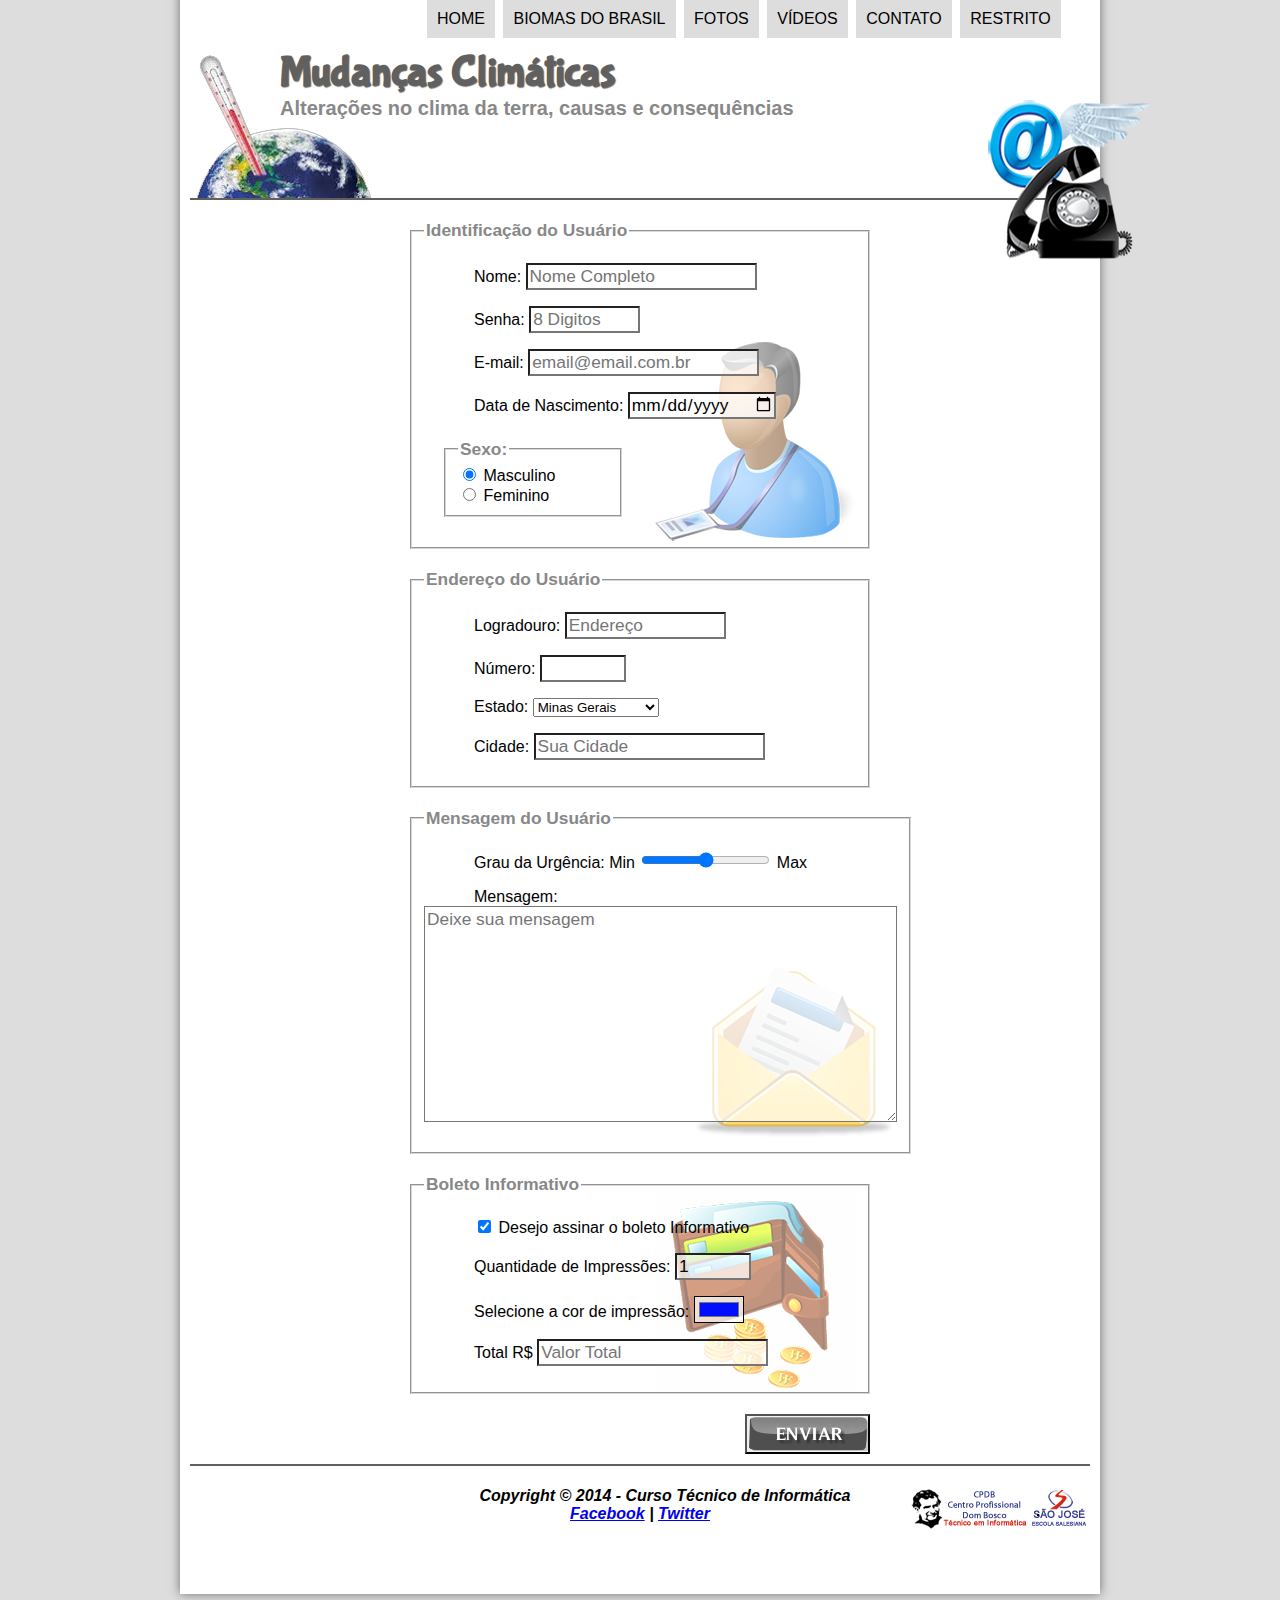
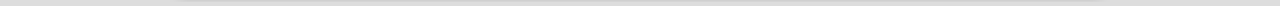
<file: contato.html>
<!DOCTYPE html>
<html lang="pt-br">
  <head>
    <meta charset="utf-8" />
    <title>Mudanças Climáticas</title>
    <link rel="stylesheet" type="text/css" href="_css/estilo.css" />
    <link rel="stylesheet" type="text/css" href="_css/contato.css" />
    <script>
      function mudafoto(foto) {
        document.getElementById('imagem').src = foto;
      }
    </script>
  </head>
  <body>
    <div id="interface">
      <header id="cabecalho">
        <hgroup>
          <h1>Mudanças Climáticas</h1>
          <h2>Alterações no clima da terra, causas e consequências</h2>
        </hgroup>
        <img id="imagem" src="_imagens/IMG8.png" />
        <nav id="menu">
          <h1>Menu Principal</h1>
          <ul>
            <li
              onmouseover="mudafoto('_imagens/IMG1.png');"
              onmouseout="mudafoto('_imagens/IMG8.png');"
            >
              <a href="index.html">Home</a>
            </li>
            <li
              onmouseover="mudafoto('_imagens/IMG5.png');"
              onmouseout="mudafoto('_imagens/IMG8.png');"
            >
              <a href="biomas.html">Biomas do Brasil</a>
            </li>
            <li
              onmouseover="mudafoto('_imagens/IMG9.png');"
              onmouseout="mudafoto('_imagens/IMG8.png');"
            >
              <a href="fotos.html">Fotos</a>
            </li>
            <li
              onmouseover="mudafoto('_imagens/IMG7.png');"
              onmouseout="mudafoto('_imagens/IMG8.png');"
            >
              <a href="videos.html">Vídeos</a>
            </li>
            <li
              onmouseover="mudafoto('_imagens/IMG8.png');"
              onmouseout="mudafoto('_imagens/IMG8.png');"
            >
              <a href="contato.html">Contato</a>
            </li>
            <li
              onmouseover="mudafoto('_imagens/IMG11.png');"
              onmouseout="mudafoto('_imagens/IMG8.png');"
            >
              <a href="restrito.html">Restrito</a>
            </li>
          </ul>
        </nav>
      </header>
      <!--[AQUI TEM INICIO O FORMULÁRIO]-->
      <form method="post" action="mailto:daniel.mendonca@essj.com.br">
        <!--[AQUI TEM INICIO O PRIMEIRO GRUPO DE CAMPOS DO FORMULÁRIO]-->
        <fieldset id="usuario">
          <legend>Identificação do Usuário</legend>
          <p>
            <label for="cnome">Nome:</label>
            <input
              type="text"
              name="tnome"
              id="cnome"
              size="20"
              maxlength="30"
              placeholder="Nome Completo"
            />
          </p>
          <p>
            <label for="csenha">Senha:</label>
            <input
              type="password"
              name="tsenha"
              id="csenha"
              size="8"
              maxlength="8"
              placeholder="8 Digitos"
            />
          </p>
          <p>
            <label for="cemail">E-mail:</label>
            <input
              type="email"
              name="temail"
              id="cemail"
              size="20"
              maxlength="40"
              placeholder="email@email.com.br"
            />
          </p>
          <p>
            <label for="cnasc">Data de Nascimento:</label>
            <input type="date" name="tnasc" id="cnasc" />
          </p>
          <!--[AQUI TEM INICIO O SEGUNDO GRUPO DE CAMPOS DO FORMULÁRIO]-->
          <fieldset id="sexo">
            <legend>Sexo:</legend>
            <input type="radio" name="tsexo" id="cmasc" checked />
            <label for="cmasc">Masculino</label>
            <br />
            <input type="radio" name="tsexo" id="cfem" />
            <label for="cfem">Feminino</label>
          </fieldset>
          <!--[AQUI FINALIZA O SEGUNDO GRUPO DE CAMPOS DO FORMULÁRIO]-->
        </fieldset>
        <!--[AQUI FINALIZA O PRIMEIRO GRUPO DE CAMPOS DO FORMULÁRIO]-->

        <!--[AQUI TEM INICIO O TERCEIRO GRUPO DE CAMPOS DO FORMULÁRIO]-->
        <fieldset>
          <legend>Endereço do Usuário</legend>
          <p>
            <label for="crua"> Logradouro:</label>
            <input
              type="text"
              name="trua"
              id="crua"
              size="13"
              maxlength="80"
              placeholder="Endereço"
            />
          </p>
          <p>
            <label for="cnum">Número:</label>
            <input type="number" name="tnum" id="cnum" min="0" max="9999" />
          </p>
          <p>
            <label for="cest">Estado:</label>
            <select name="test" id="cest">
              <optgroup label="Região Sudeste">
                <option selected value="SP">São Paulo</option>
                <option selected value="MG">Minas Gerais</option>
              </optgroup>
              <optgroup label="Região Sul">
                <option value="PR">Paraná</option>
                <option value="SC">Santa Catarina</option>
              </optgroup>
            </select>
          </p>
          <p>
            <label for="ccid">Cidade:</label>
            <input
              type="text"
              name="tcid"
              id="ccid"
              size="20"
              maxlength="30"
              placeholder="Sua Cidade"
              list="cidades"
            />
          </p>
          <p>
            <datalist id="cidades">
              <option value="Campinas"></option>
              <option value="Sumaré"></option>
              <option value="Limeira"></option>
              <option value="Valinhos"></option>
            </datalist>
          </p>
        </fieldset>
        <!--[AQUI FINALIZA O TERCEIRO GRUPO DE CAMPOS DO FORMULÁRIO]-->

        <!--[AQUI TEM INICIO O QUARTO GRUPO DE CAMPOS DO FORMULÁRIO]-->
        <fieldset id="mensagem">
          <legend>Mensagem do Usuário</legend>
          <p>
            <label for="curg">Grau da Urgência: Min</label>
            <input
              type="range"
              name="turg"
              id="curg"
              step="5"
              min="0"
              max="10"
            />
            Max
          </p>
          <p>
            <label for="cmsg">Mensagem:</label>
            <textarea
              name="tmsg"
              id="csmg"
              rows="10"
              cols="45"
              placeholder="Deixe sua mensagem"
            ></textarea>
          </p>
        </fieldset>
        <!--[AQUI FINALIZA O QUARTO GRUPO DE CAMPOS DO FORMULÁRIO]-->

        <!--[AQUI TEM INICIO O QUINTO GRUPO DE CAMPOS DO FORMULÁRIO]-->
        <fieldset id="pedido">
          <legend>Boleto Informativo</legend>
          <p>
            <input type="checkbox" name="tped" id="cped" checked />
            <label for="cped">Desejo assinar o boleto Informativo</label>
          </p>
          <p>
            <label for="cqtd">Quantidade de Impressões:</label>
            <input type="number" min="1" max="100" value="1" />
          </p>
          <p>
            <label for="ccor">Selecione a cor de impressão:</label>
            <input type="color" name="tcor" id="coor" value="#000FFF" />
          </p>
          <p>
            <label for="ctot">Total R$</label>
            <input
              type="text"
              name="ttot"
              id="ctot"
              readonly
              placeholder="Valor Total"
            />
          </p>
        </fieldset>
        <!--[AQUI FINALIZA O QUINTO GRUPO DE CAMPOS DO FORMULÁRIO]-->

        <!--[AQUI INICIA O BOTÃO ENVIAR]-->
        <button id="enviar" type="submit" name="tenviar"></button>
        <!--[AQUI FINALIZA O BOTÃO ENVIAR]-->
      </form>
      <!--[AQUI FINALIZA O FORMULÁRIO]-->
      <footer id="rodape">
        <p>
          Copyright &copy; 2014 - Curso Técnico de Informática <br />
          <a href="https://pt-br.facebook.com/" target="_blank">Facebook</a> |
          <a href="https://twitter.com/?lang=pt" target="_blank">Twitter</a>
        </p>
        <img src="_imagens/IMG4.png" />
      </footer>
    </div>
  </body>
</html>
</file>
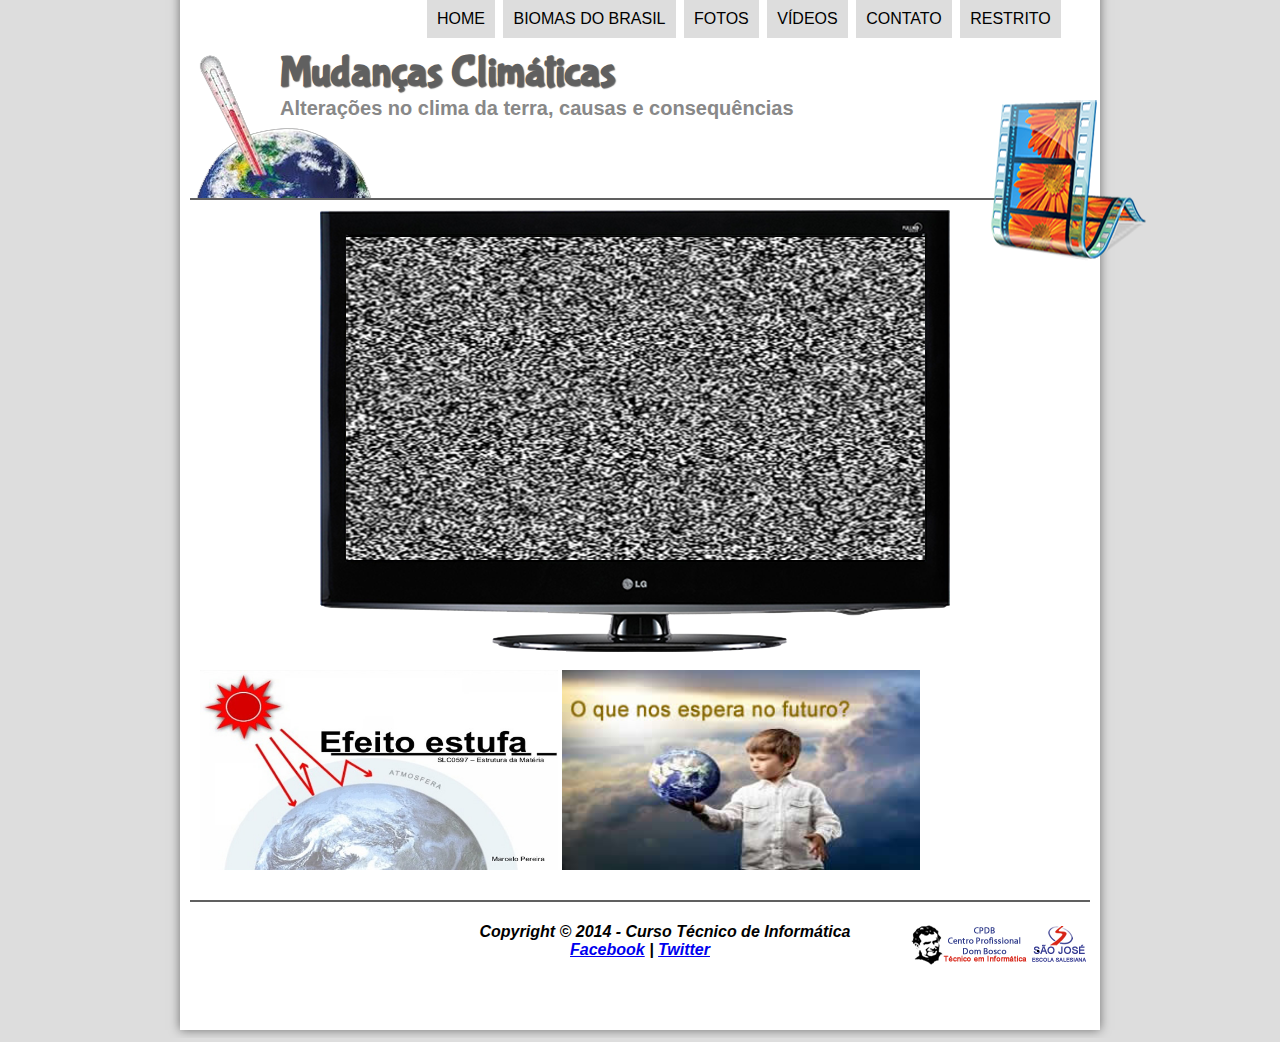
<file: videos.html>
<!DOCTYPE html>
<html lang="pt-br">
  <head>
    <meta charset="utf-8" />
    <title>Mudanças Climáticas</title>
    <link rel="stylesheet" type="text/css" href="_css/estilo.css" />
    <link rel="stylesheet" type="text/css" href="_css/videos.css" />
    <script>
      function mudafoto(foto) {
        document.getElementById('imagem').src = foto;
      }
      function muda(link) {
        document.getElementById('chuvisco').pause();
        document.getElementById('media').src = link + '.mp4';
        document.getElementById('media').autoplay = 'autoplay';
      }
      function encerrar() {
        document.getElementId('media').src = '';
        document.getElementById('chuvisco').play();
      }
    </script>
  </head>

  <body>
    <div id="interface">
      <header id="cabecalho">
        <hgroup>
          <h1>Mudanças Climáticas</h1>
          <h2>Alterações no clima da terra, causas e consequências</h2>
        </hgroup>
        <img id="imagem" src="_imagens/IMG7.png" />
        <nav id="menu">
          <h1>Menu Principal</h1>
          <ul>
            <li
              onmouseover="mudafoto('_imagens/IMG1.png');"
              onmouseout="mudafoto('_imagens/IMG7.png');"
            >
              <a href="index.html">Home</a>
            </li>
            <li
              onmouseover="mudafoto('_imagens/IMG5.png');"
              onmouseout="mudafoto('_imagens/IMG7.png');"
            >
              <a href="biomas.html">Biomas do Brasil</a>
            </li>
            <li
              onmouseover="mudafoto('_imagens/IMG9.png');"
              onmouseout="mudafoto('_imagens/IMG7.png');"
            >
              <a href="fotos.html">Fotos</a>
            </li>
            <li
              onmouseover="mudafoto('_imagens/IMG7.png');"
              onmouseout="mudafoto('_imagens/IMG7.png');"
            >
              <a href="videos.html">Vídeos</a>
            </li>
            <li
              onmouseover="mudafoto('_imagens/IMG8.png');"
              onmouseout="mudafoto('_imagens/IMG7.png');"
            >
              <a href="contato.html">Contato</a>
            </li>
            <li
              onmouseover="mudafoto('_imagens/IMG11.png');"
              onmouseout="mudafoto('_imagens/IMG7.png');"
            >
              <a href="restrito.html">Restrito</a>
            </li>
          </ul>
        </nav>
      </header>
      <section id="principal">
        <img src="_imagens/IMG10.png" />
        <video
          id="media"
          poster="_imagens/chuvisco.gif"
          width="579px"
          height="325px"
          preload="auto"
          src=""
          frameborder="0"
        ></video>
        <!--[AQUI INICIA A INSERÇÃO DO AUDIO "CHUVISCO"]-->
        <!-- [COLOQUE A TAG DE FECHAMENTO NESTE COMENTÁRIO]-->
        <audio id="chuvisco" autoplay="" loop>
          <source src="_audio/tv-chiando.mp3" type="audio/mpeg" />
          <source src="_audio/tv-chiando.mp4a" type="audio/x-aac" />
          <source src="_audio/tv-chiando.ogg" type="audio/ogg" />
        </audio>
        <!--[AQUI FINALIZAA INSERÇÃO DO AUDIO "CHUVISCO"]-->
      </section>
      <section>
        <div id="videos">
          <a href="#" onclick="muda('_media/Efeito_Estufa');">
            <img src="_imagens/poster_1.jpg" width="358" height="200"
          /></a>
          <a href="#" onclick="muda('_media/O_que_nos_espera_ no_ futuro');">
            <img src="_imagens/poster_2.jpg" width="358" height="200"
          /></a>
        </div>
      </section>
      <footer id="rodape">
        <p>
          Copyright &copy; 2014 - Curso Técnico de Informática <br />
          <a href="https://pt-br.facebook.com/" target="_blank">Facebook</a> |
          <a href="https://twitter.com/?lang=pt" target="_blank">Twitter</a>
        </p>
        <img src="_imagens/IMG4.png" />
      </footer>
    </div>
  </body>
</html>
</file>
<file: _css/estilo.css>
@charset= "UTF8";

@font-face {
  font-family: "FonteLogo";
  src: url(../_fonts/bubblegum-sans-regular.otf);
}

/* Formatação da tag <body> */
body {
  background-color: #dddddd;
  color: rgba(0, 0, 0, 1);
  font-family: Arial, sans-serif;
}

/* Formatação da div Interface */
div#interface {
  margin: -20px auto 0px auto;
  padding: 10px 10px 10px 10px;
  background-color: #ffffff;
  width: 900px;
  box-shadow: 0px 0px 10px rgba(0, 0, 0, 0.5);
}

/* Formatação das tags <p> */
p {
  text-align: justify;
  text-indent: 50px;
}

/* Formatação de imagens com legendas */
figure.foto-com-legenda {
  border: 8px white solid;
  box-shadow: 1px 1px 4px black;
  position: relative;
}
figure.foto-com-legenda img {
  height: 100%;
  width: 100%;
}
figure.foto-com-legenda figcaption {
  padding: 10px;
  position: absolute;
  top: 0px;
  background-color: rgba(0, 0, 0, 0.4);
  color: white;
  width: 100%;
  height: 100%;
  box-sizing: border-box;
  opacity: 0;
  transition: opacity 2s;
}
figure.foto-com-legenda:hover figcaption {
  opacity: 1;
}

/* Formatação do menu principal */
nav#menu {
  display: block;
}
nav#menu ul {
  position: relative;
  top: -325px;
  left: 195px;
  text-transform: uppercase;
}
nav#menu li {
  padding: 10px;
  margin: 2px;
  display: inline-block;
  background-color: #dddddd;
  font-family: "Comic Sans MS", sans-serif;
  transition: background-color 1s;
}
nav#menu h1 {
  display: none;
}
nav#menu li:hover {
  background-color: #606060;
}
nav#menu a {
  color: #000000;
  text-decoration: none;
}
nav#menu a:hover {
  color: #ffffff;
}

/* Formatação da tag <header> e seu conteúdo */
header#cabecalho img {
  position: relative;
  top: -40px;
  left: 760px;
}
header#cabecalho {
  height: 150px;
  border-bottom: 2px #606060 solid;
  background: url(../_imagens/IMG3.png) no-repeat 0px 5px;
}
header#cabecalho hgroup {
  display: block;
  position: relative;
  top: 0px;
  left: 90px;
}
header#cabecalho h1 {
  padding: 0px;
  margin-bottom: 0px;
  margin-top: 50px;
  font-family: FonteLogo, sans-serif;
  font-size: 32pt;
  color: #606060;
  text-shadow: 1px 1px 1px rgba(0, 0, 0, 0.6);
}
header#cabecalho h2 {
  padding: 0px;
  margin-top: 0px;
  font: Arial, sans-serif;
  font-size: 15pt;
  color: #888888;
}

/* Formatação da tag <section> */
section#corpo {
  padding: 15px;
  display: block;
  float: left;
  width: 480px;
  border-right: 2px solid #606060;
}

/* Formatação da tag <article> e seu conteúdo*/
article#noticia-Principal h2 {
  padding: 5px 0px 5px 10px;
  margin: 10px 0px 10px 0px;
  color: #606060;
  background-color: #dddddd;
  font-size: 12pt;
}

header#cabecalho-artigo h1 {
  margin-bottom: 0px;
  font-family: FonteLogo, sans-serif;
  font-size: 19pt;
  color: #606060;
}
header#cabecalho-artigo h2 {
  margin: 0px;
  font-family: Arial, sans-serif;
  font-size: 13pt;
  color: #cecece;
  background-color: #ffffff;
}
header#cabecalho-artigo h3 {
  font-family: Arial, sans-serif;
  font-size: 12pt;
  color: #606060;
}

/* Formatação da tag <aside> e seu conteúdo */
aside#lateral {
  padding: 15px;
  margin-top: 10px;
  display: block;
  float: right;
  width: 350px;
  box-shadow: 2px 2px 2px rgba(0, 0, 0, 0.5);
  border: 2px #606060 solid;
  background-color: #dddddd;
}
aside#lateral h1 {
  margin-top: 0px;
  font-family: FonteLogo, sans-serif;
  font-size: 25pt;
  color: #606060;
}
aside#lateral h2 {
  padding: 10px;
  background-color: #606060;
  color: #ffffff;
  font-size: 15pt;
}

/* Formatação da tag <footer> e seu conteúdo */
footer#rodape {
  padding: 5px;
  clear: both;
  border-top: 2px #606060 solid;
}
footer#rodape p {
  font-style: italic;
  font-weight: bold;
  text-align: center;
}
footer#rodape img {
  display: block;
  position: relative;
  top: -50px;
  left: 710px;
}

/* Formatação da Tabela */
table#tabeladados {
  margin-left: auto;
  margin-right: auto;
  border: 1px solid #606060;
  border-spacing: 0px;
}
table#tabeladados td {
  padding: 10px;
  border: 1px solid #606060;
  text-align: center;
  vertical-align: central;
}
table#tabeladados td.esquerdo {
  color: #ffffff;
  background-color: #606060;
}
table#tabeladados td.direito {
  background-color: #cecece;
}
table#tabeladados caption {
  color: #888888;
  font-size: 10pt;
  font-weight: bolder;
}
table#tabeladados caption span {
  margin-top: 8px;
  display: block;
  float: right;
  color: #000;
  font-size: 9px;
}

/* Formatação da tag <video> e seu conteudo */
video#efeito-estufa {
  border: 2px #606060 solid;
  width: 475px;
  box-shadow: 2px 2px 2px rgba(0, 0, 0, 0.5);
}
video#outros-videos {
  width: 330px;
  height: 190px;
}
div#video1 {
  width: 350px;
  height: 190px;
  margin: 0px;
  padding: 0px;
  overflow: scroll;
  overflow-x: hidden;
}

/* Formatação da tag <blockquote> */
blockquote {
  padding-left: 15px;
  padding-top: 10px;
  padding-bottom: 10px;
  padding-right: 10px;
  border-left: #009900 5px double;
  text-align: justify;
  background: #f0fff0;
  color: #006600;
}

/* Formatação da classe .direita */
.direita {
  text-align: right;
}

/* Formatação da <div id="imagem"> */
div#imagem {
  padding: 0px 15px 0px 15px;
  width: 465px;
  height: 210px;
  overflow: scroll;
  overflow-x: hidden;
}
</file>
<file: _css/contato.css>
@charset "utf-8";
form{
	width:500px;
	margin:auto;
}

input, textarea{
	font-family:sans-serif;
	font-size:13pt;
	font-weight:normal;
	background-color:rgba(255,255,255,.7);
}

input:hover, textarea:hover{
	background-color:#dddddd;
}

legend{
	font-weight:bold;
	color:#888888;
	font-family:sans-serif;
	font-size:13pt;
}

fieldset{
	border-color:#cececece;
	margin:20px;
}

fieldset#sexo{
	width:150px;
}

fieldset#usuario{
	background:url("../_imagens/icone-contato.png") no-repeat 95% 95%;
}

fieldset#endereco{
	background:url("../_imagens/icone-endereco.png") no-repeat 95% 95%;
}

fieldset#mensagem{
	background:url("../_imagens/icone-mensagem.png") no-repeat 95% 95%;
}

fieldset#pedido{
	background:url("../_imagens/icone-pedido.png") no-repeat 95% 95%;
}
button#enviar{
	background-image:url("../_imagens/botao.png");
	width:125px;
	height:40px;
	display: block;
	position:relative;
	left:355px;
	outline:none;
	margin-bottom:10px;
}
</file>
<file: _css/videos.css>
@charset "utf-8";

section#principal{
	margin-top:10px;
	margin-left:130px;
	height:450px;
}

video#media{
	background-color:#000000;
	display:block;
	position:relative;
	top:-420px;
	left:26px;
	border-color:#000;
}

div#videos{
	height:220px;
	overflow-x:scroll;
	overflow-y:hidden;
	white-space: nowrap;
	padding:10px;	
}
</file>
